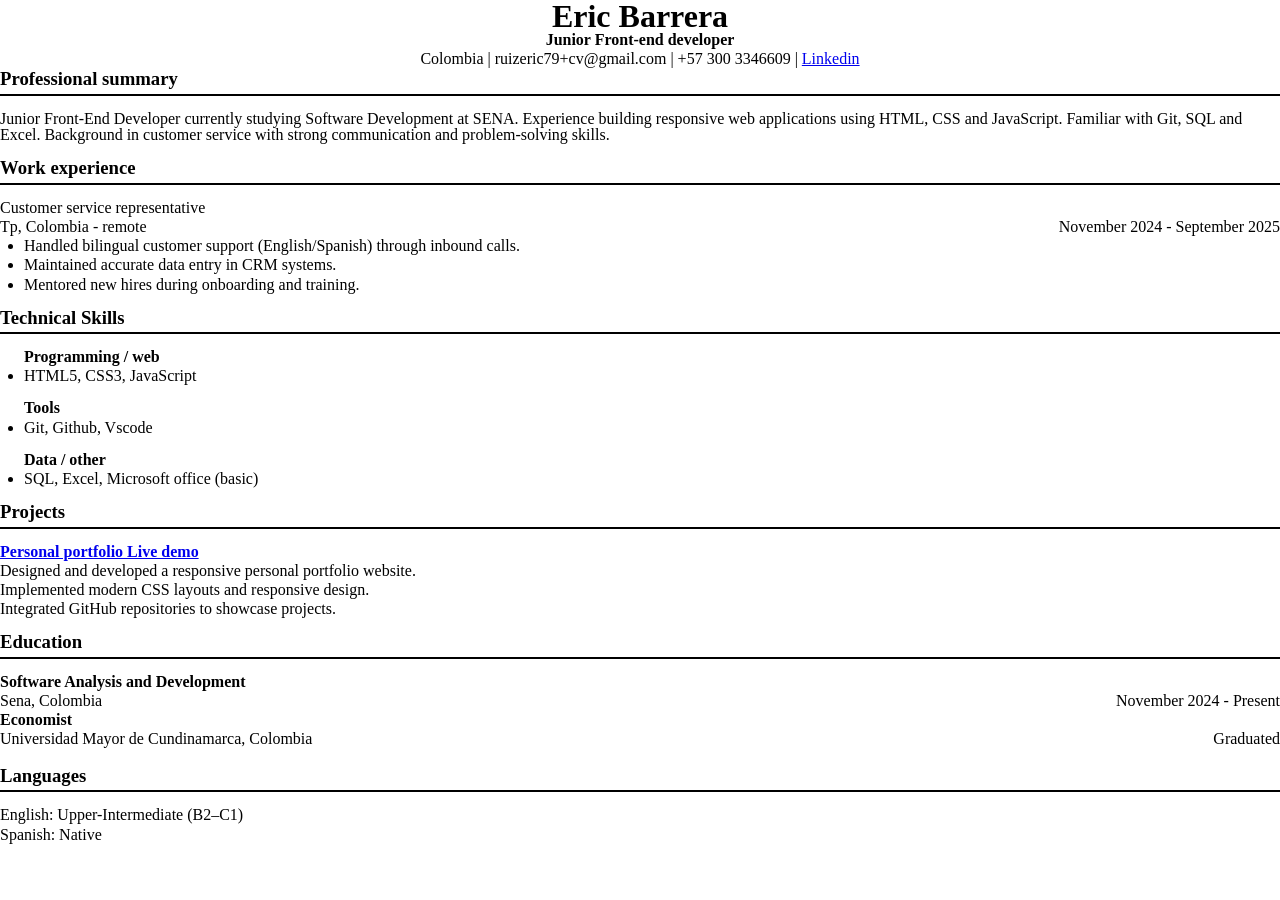
<file: index.html>
<!DOCTYPE html>
<html lang="en">
<head>
  <meta charset="UTF-8">
  <meta name="viewport" content="width=device-width, initial-scale=1.0">
  <title>Eric Barrera - cv </title>
  <link rel="stylesheet" href="design.css">
</head>
<body>

<header class="header">
<h1>Eric Barrera</h1>
<p><strong>Junior Front-end developer</strong></p>
<p>Colombia | ruizeric79+cv@gmail.com | +57 300 3346609 | <a href="https://www.linkedin.com/in/ericruiz0227/" target="_blank">Linkedin</a> </p>
</header>

<section class="Professional-summary">
<h3>Professional summary</h3>
<p>Junior Front-End Developer currently studying Software Development at SENA. Experience building responsive web applications using HTML, CSS and JavaScript. 
  Familiar with Git, SQL and Excel. Background in customer service with strong communication and problem-solving skills.</p>
</section>

<section class="experience">
<h3>Work experience</h3>
<p>Customer service representative</p>
<div class="date">
  <p>Tp, Colombia - remote</p>
  <p>November 2024 - September 2025</p>
</div>
<ul>
  <li>Handled bilingual customer support (English/Spanish) through inbound calls.</li>
  <li>Maintained accurate data entry in CRM systems.</li>
  <li>Mentored new hires during onboarding and training.</li>
</ul>
</section>

<section class="Technical-skills">
<h3>Technical Skills</h3>
<ul><p><strong>Programming / web</strong></p>
<li>HTML5, CSS3, JavaScript</li>
</ul>

<ul><p><strong>Tools</strong></p>
<li>Git, Github, Vscode</li>
</ul>

<ul><p><strong>Data / other</strong></p>
<li>SQL, Excel, Microsoft office (basic)</li>
</ul>
</section>

<section class="projects">
<h3>Projects</h3>
<p><strong><a href="https://ctum27.github.io/EricPortfolio/">Personal portfolio Live demo</a></strong></p>
<p> Designed and developed a responsive personal portfolio website.</p>
<p>Implemented modern CSS layouts and responsive design.</p>
<p>Integrated GitHub repositories to showcase projects.</p>
</section>

<section class="education">
<h3>Education</h3>
<p><strong>Software Analysis and Development</strong></p>
<div class="date">
<p>Sena, Colombia</p>
<p>November 2024 - Present</p>
</div>
<p><strong>Economist</strong></p>
<div class="date">
<p>Universidad Mayor de Cundinamarca, Colombia</p>
<p>Graduated</p>
</div>
</section>
  
<section class="languages"> 
<h3>Languages</h3>
  <p>English: Upper-Intermediate (B2–C1)</p>
  <p>Spanish: Native</p>

</section>

</body>
</html>
</file>
<file: design.css>
* {
  margin: 0;
  padding: 0;
  box-sizing: border-box;
}

body {
  line-height: 1; 
}

.header {
  max-width: 1000px;   
  margin: 0 auto;       
  text-align: center;   
}

h3 {
  border-bottom: 2px solid #000;
  padding-bottom: 5px;
  margin-bottom: 15px;
}

.date {
    display: flex;
    justify-content: space-between;
    align-items: baseline;
    flex-wrap: wrap;
    gap: 1rem;
}


section {
    margin-top: 0;
  margin-bottom: 1rem; 
}

ul {
  margin-top: 0;
  margin-bottom: 1rem;  
  padding-left: 1.5rem;  
}

/* Items de lista */
li {
    margin-top: 0;
  margin-bottom: 0.20rem; 
}

p {
  margin-top: 0;
  margin-bottom: 0.20rem;
}
</file>
